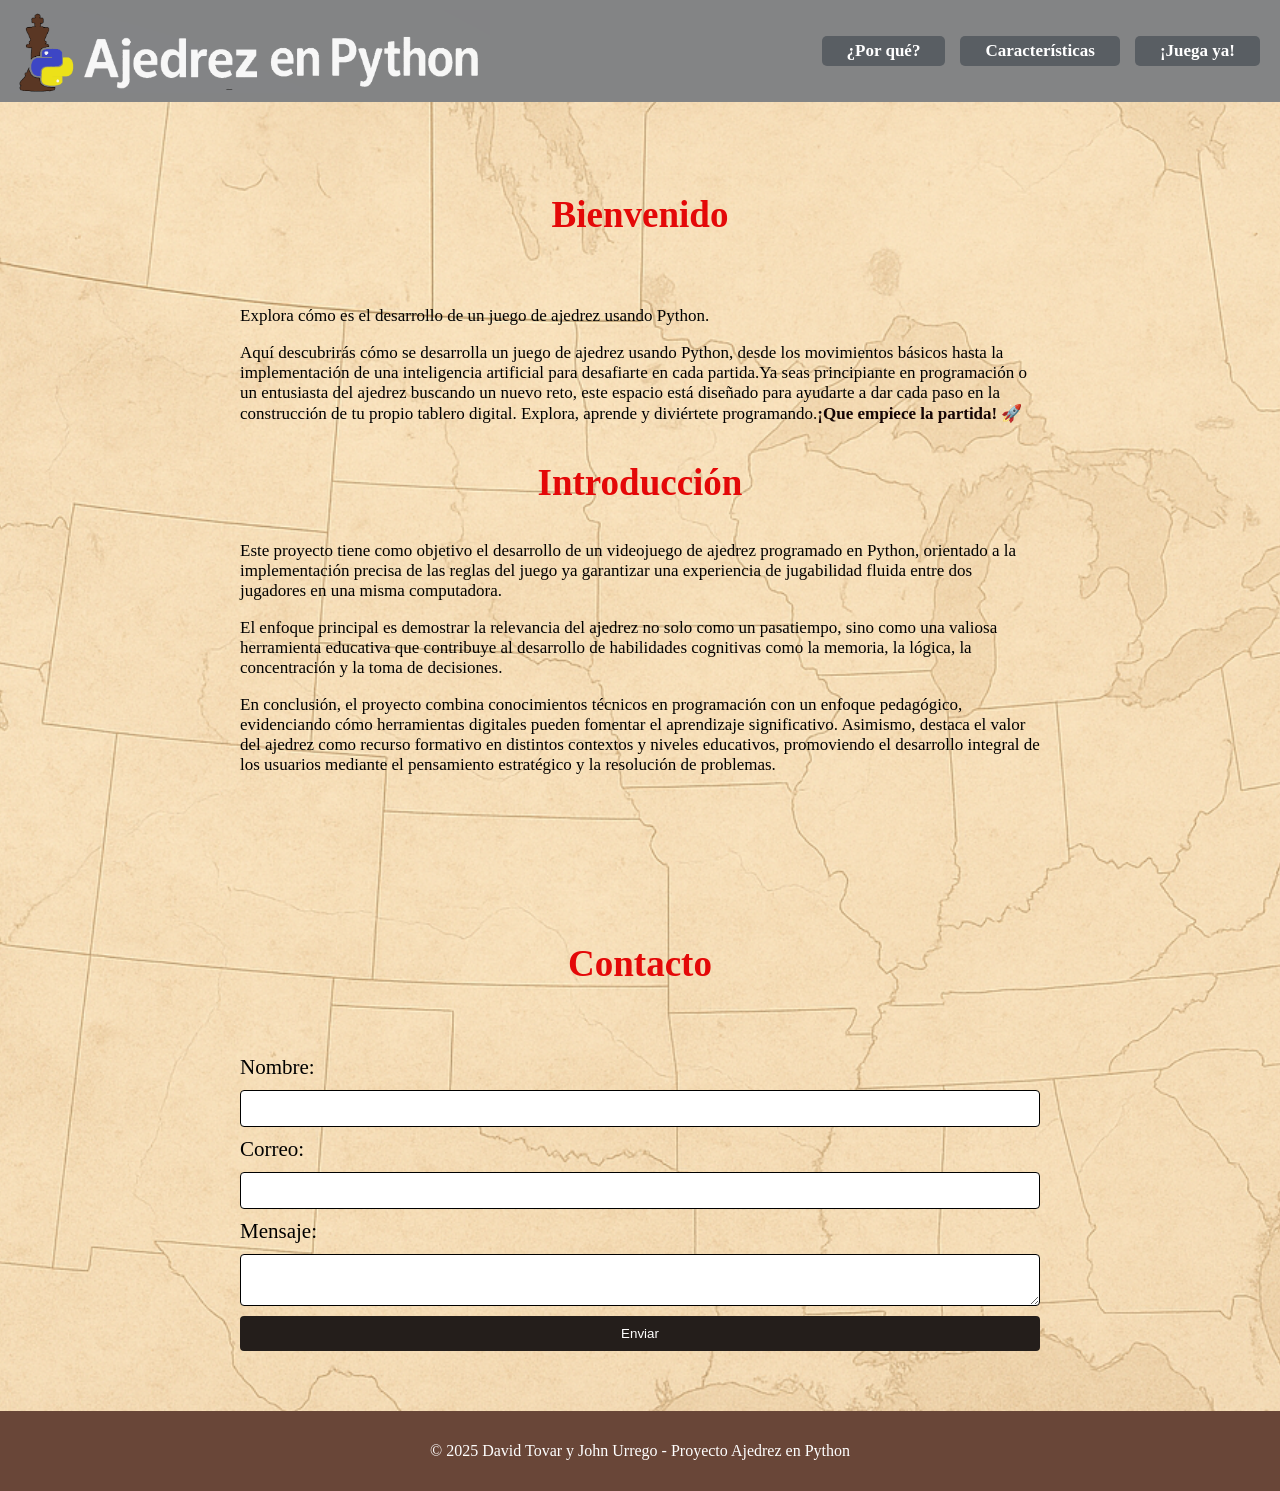
<file: index.html>
<!DOCTYPE html>
<html lang="es">
<head>
  <meta charset="UTF-8" />
  <meta name="viewport" content="width=device-width, initial-scale=1.0" />
  <title>Ajedrez en Python</title>
  <link rel="stylesheet" href="styles.css" />
</head>
<body>
  <header>
    <nav>
      <div><img src="loggo.png" alt="Ajedrez en Python" class="logo">
      </div>
      <ul>
        <li><a href="por-que.html">¿Por qué?</a></li>
        <li><a href="caracteristicas.html">Características</a></li>
        <li><a href="Jugar.html">¡Juega ya!</a></li>
      </ul>
    </nav>
  </header>

  <section id="inicio" class="seccion">
    <h2>Bienvenido</h2>
    <p>Explora cómo es el desarrollo de un juego de ajedrez usando Python.</p>
    <p>Aquí descubrirás cómo se desarrolla un juego de ajedrez usando Python, desde los movimientos básicos hasta la implementación de una inteligencia artificial para desafiarte en cada partida.Ya seas principiante en programación o un entusiasta del ajedrez buscando un nuevo reto, este espacio está diseñado para ayudarte a dar cada paso en la construcción de tu propio tablero digital. Explora, aprende y diviértete programando.<span class="resaltado">¡Que empiece la partida! 🚀</span></p>
    <h3>Introducción</h3>
    <p>Este proyecto tiene como objetivo el desarrollo de un videojuego de ajedrez programado en Python, orientado a la implementación precisa de las reglas del juego ya garantizar una experiencia de jugabilidad fluida entre dos jugadores en una misma computadora. </p>
    <p>El enfoque principal es demostrar la relevancia del ajedrez no solo como un pasatiempo, sino como una valiosa herramienta educativa que contribuye al desarrollo de habilidades cognitivas como la memoria, la lógica, la concentración y la toma de decisiones.</p>
    <p>En conclusión, el proyecto combina conocimientos técnicos en programación con un enfoque pedagógico, evidenciando cómo herramientas digitales pueden fomentar el aprendizaje significativo. Asimismo, destaca el valor del ajedrez como recurso formativo en distintos contextos y niveles educativos, promoviendo el desarrollo integral de los usuarios mediante el pensamiento estratégico y la resolución de problemas.</p>
  </section>
  
  <section id="contacto" class="seccion">
    <h2>Contacto</h2>
    <form id="formulario">
      <label>Nombre:</label>
      <input type="text" required />
      <label>Correo:</label>
      <input type="email" required />
      <label>Mensaje:</label>
      <textarea required></textarea>
      <button type="submit">Enviar</button>
    </form>
  </section>

  <footer>
    <p>© 2025 David Tovar y John Urrego - Proyecto Ajedrez en Python</p>
  </footer>

  <script src="script.js"></script>
</body>
</html>
</file>
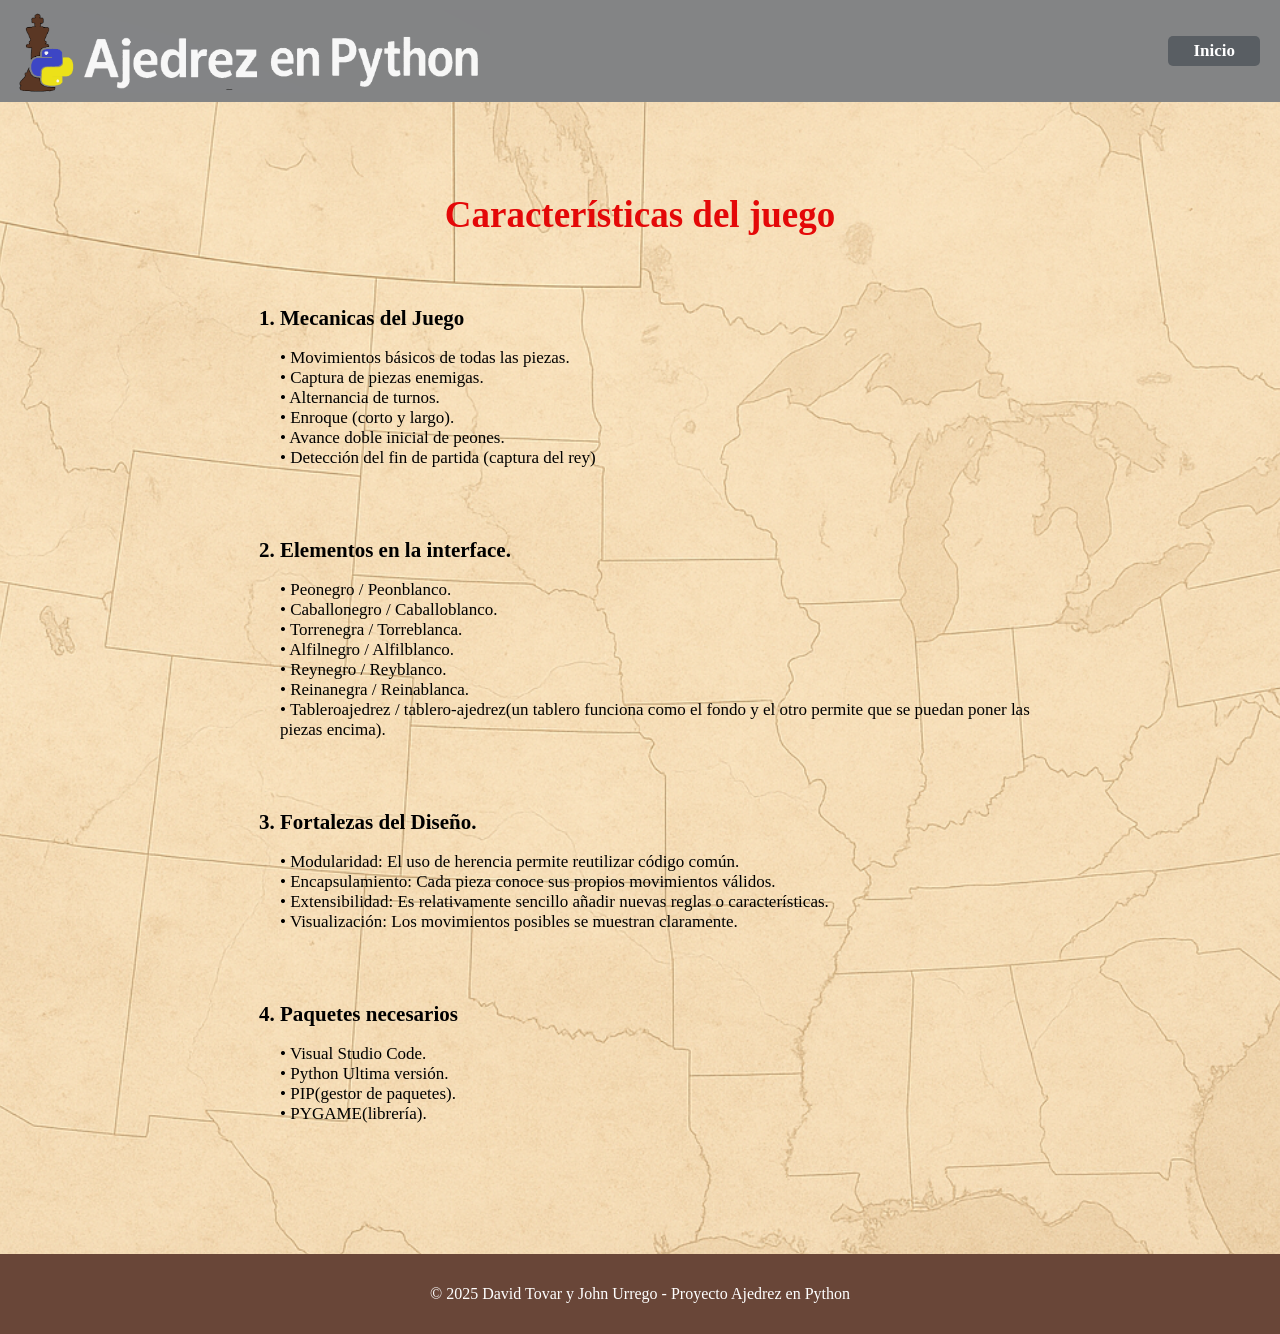
<file: caracteristicas.html>
<!DOCTYPE html>
<html lang="es">
<head>
  <meta charset="UTF-8" />
  <meta name="viewport" content="width=device-width, initial-scale=1.0" />
  <title>Ajedrez en Python</title>
  <link rel="stylesheet" href="styles.css" />
</head>
<body>
  <header>
    <nav>
      <div><img src="loggo.png" alt="Ajedrez en Python" class="logo">
      </div>
      <ul>
        <li><a href="index.html">Inicio</a></li>
      </ul>
    </nav>
  </header>

  <section id="caracteristicas" class="seccion">
    <h2>Características del juego</h2>
   <ol>
    <li>Mecanicas del Juego</li>
    <p>• Movimientos básicos de todas las piezas.<br>• Captura de piezas enemigas.<br>• Alternancia de turnos.<br>• Enroque (corto y largo).<br>• Avance doble inicial de peones.<br>• Detección del fin de partida (captura del rey)</p>
    <li>Elementos en la interface.</li>
    <p>• Peonegro / Peonblanco.<br>• Caballonegro / Caballoblanco.<br>• Torrenegra / Torreblanca.<br>• Alfilnegro / Alfilblanco.<br>• Reynegro / Reyblanco.<br>• Reinanegra / Reinablanca.<br>• Tableroajedrez / tablero-ajedrez(un tablero funciona como el fondo y el otro permite que se puedan poner las piezas encima).</p>
    <li>Fortalezas del Diseño.</li>
    <p>• Modularidad: El uso de herencia permite reutilizar código común.<br>• Encapsulamiento: Cada pieza conoce sus propios movimientos válidos.<br>• Extensibilidad: Es relativamente sencillo añadir nuevas reglas o características.<br>• Visualización: Los movimientos posibles se muestran claramente.</p>
    <li>Paquetes necesarios</li>
    <p>• Visual Studio Code.<br>• Python Ultima versión.<br>• PIP(gestor de paquetes).<br>• PYGAME(librería).</p>
   </ol>
  </section>

  <footer>
    <p>© 2025 David Tovar y John Urrego - Proyecto Ajedrez en Python</p>
  </footer>
</body>
</file>
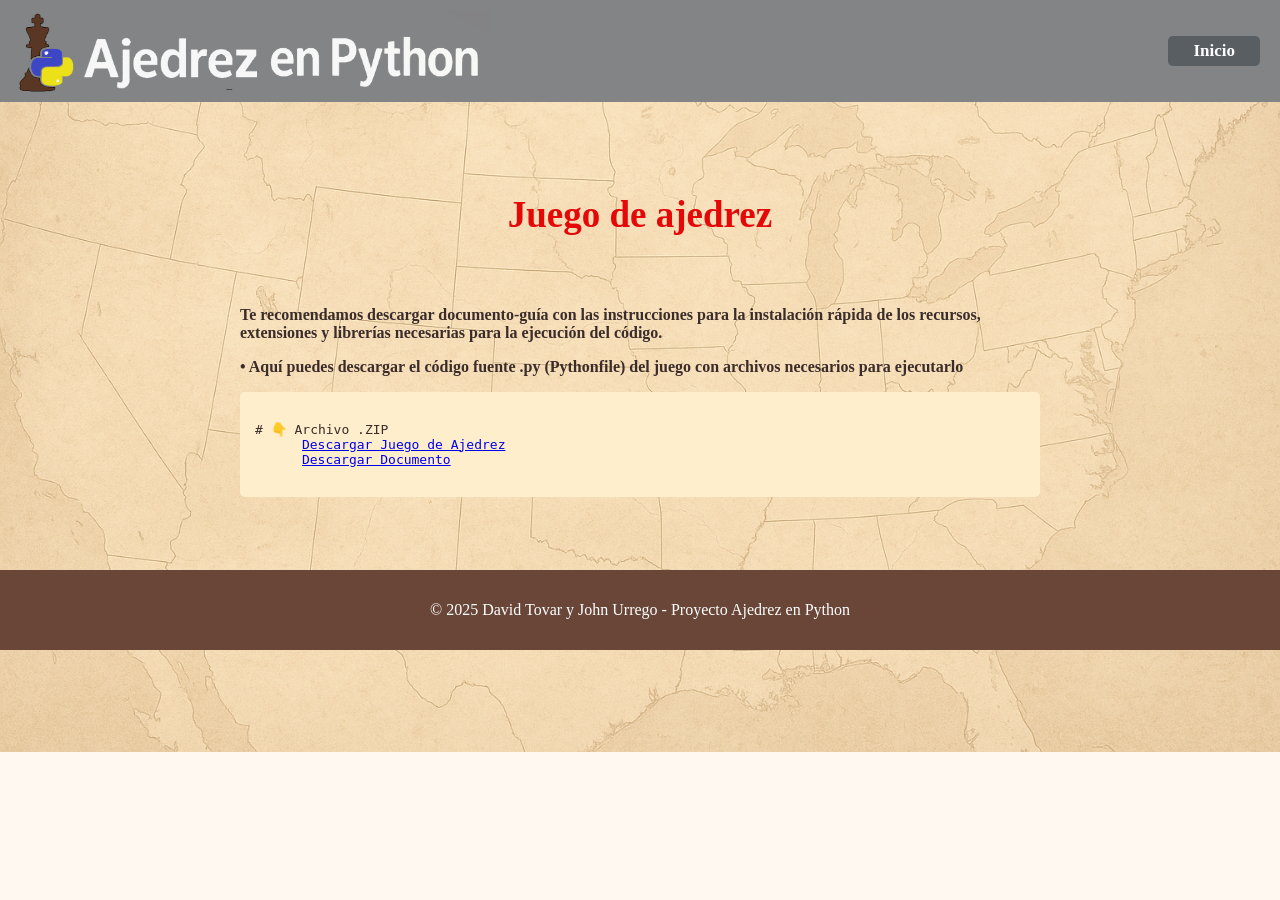
<file: Jugar.html>
<!DOCTYPE html>
<html lang="es">
<head>
  <meta charset="UTF-8" />
  <meta name="viewport" content="width=device-width, initial-scale=1.0" />
  <title>Ajedrez en Python</title>
  <link rel="stylesheet" href="styles.css" />
</head>
<body>
  <header>
    <nav>
      <div><img src="loggo.png" alt="Ajedrez en Python" class="logo">
      </div>
      <ul>
        <li><a href="index.html">Inicio</a></li>
      </ul>
    </nav>
  </header>

  <section id="Jugar" class="seccion">
    <h2>Juego de ajedrez</h2>
    <p>Te recomendamos descargar documento-guía con las instrucciones para la instalación rápida de los recursos, extensiones y librerías necesarias para la ejecución del código.</p>
    <p>• Aquí puedes descargar el código fuente .py (Pythonfile) del juego con archivos necesarios para ejecutarlo</p>
    <pre><code>
# 👇 Archivo .ZIP
      <a href="Ajedrezoo.zip" download>Descargar Juego de Ajedrez</a>
      <a href="Documento Instrucciones.zip" download>Descargar Documento</a>
    </code></pre>
  </section>
  <footer>
    <p>© 2025 David Tovar y John Urrego - Proyecto Ajedrez en Python</p>
  </footer>
</file>
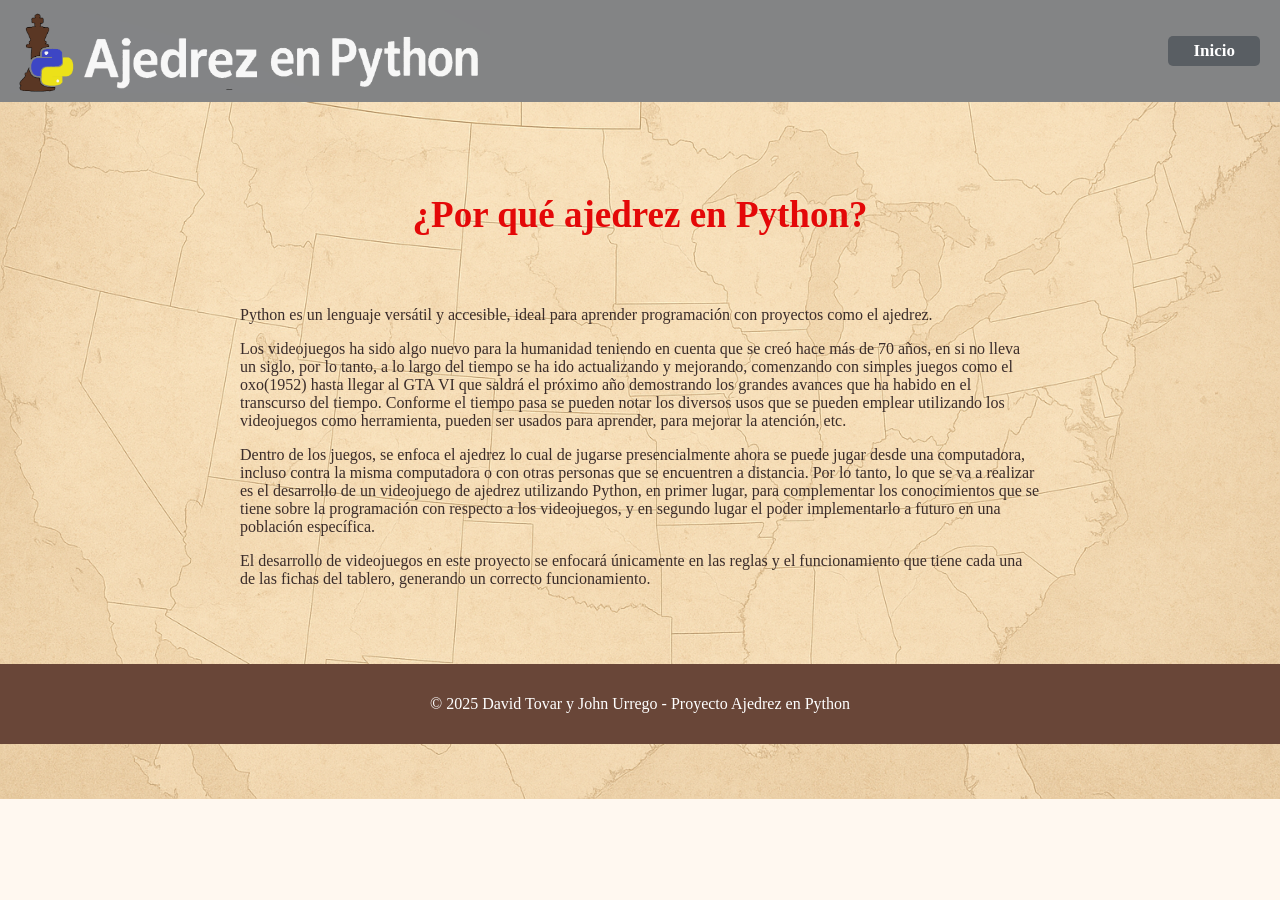
<file: por-que.html>
<!DOCTYPE html>
<html lang="es">
<head>
  <meta charset="UTF-8" />
  <meta name="viewport" content="width=device-width, initial-scale=1.0" />
  <title>Ajedrez en Python</title>
  <link rel="stylesheet" href="styles.css" />
</head>
<body>
  <header>
    <nav>
      <div><img src="loggo.png" alt="Ajedrez en Python" class="logo">
      </div>
      <ul>
        <li><a href="index.html">Inicio</a></li>
      </ul>
    </nav>
  </header>

  <section id="por-que" class="seccion">
    <h2>¿Por qué ajedrez en Python?</h2>
    <p>Python es un lenguaje versátil y accesible, ideal para aprender programación con proyectos como el ajedrez.</p>
    <p>Los videojuegos ha sido algo nuevo para la humanidad teniendo en cuenta que se creó hace más de 70 años, en si no lleva un siglo, por lo tanto, a lo largo del tiempo se ha ido actualizando y mejorando, comenzando con simples juegos como el oxo(1952) hasta llegar al GTA VI que saldrá el próximo año demostrando los grandes avances que ha habido en el transcurso del tiempo. Conforme el tiempo pasa se pueden notar los diversos usos que se pueden emplear utilizando los videojuegos como herramienta, pueden ser usados para aprender, para mejorar la atención, etc.   </p>
    <p>Dentro de los juegos, se enfoca el ajedrez lo cual de jugarse presencialmente ahora se puede jugar desde una computadora, incluso contra la misma computadora o con otras personas que se encuentren a distancia. Por lo tanto, lo que se va a realizar es el desarrollo de un videojuego de ajedrez utilizando Python, en primer lugar, para complementar los conocimientos que se tiene sobre la programación con respecto a los videojuegos, y en segundo lugar el poder implementarlo a futuro en una población específica. </p>
    <p>El desarrollo de videojuegos en este proyecto se enfocará únicamente en las reglas y el funcionamiento que tiene cada una de las fichas del tablero, generando un correcto funcionamiento.</p>
    <p></p>
  </section>
  <footer>
    <p>© 2025 David Tovar y John Urrego - Proyecto Ajedrez en Python</p>
  </footer>
</file>
<file: styles.css>
body {
    margin: 0;
    font-family: 'Segoe UI', 'Times New Roman', Times,;
    background: #fff8f0;
    color: #3a2c2a;
    background-image: url('fondo.png');
    background-size: cover; 
    background-position: center; 
    background-repeat: no-repeat; 
  }
  
  header {
    background-color: #838485;
    color: white;
    padding: 20px;
    position: sticky;
    top: 0;
    z-index: 10;
  }

  .logo {
    max-width: 480px;   
    height: auto; 
    display: block; 
    margin: 0 auto; 
    position: absolute; /* Permite posicionar el elemento de manera precisa */
    top: 10px; /* Ajusta la distancia desde la parte superior */
    left: 10px; /* Ajusta la distancia desde el borde izquierdo */
    height: auto; /* Mantiene la proporción */
}

  
  nav {
    display: flex;
    justify-content: space-between;
    align-items: center;
  }
  
  nav ul {
    list-style: none;
    display: flex;
    gap: 15px;
  }
  
  nav a {
    color: white;
    text-decoration: none;
    font-weight: bold;
  }
  
  .seccion {
    padding: 60px 20px;
    max-width: 800px;
    margin: auto;
  }
  
  pre {
    background: #ffeecc;
    padding: 15px;
    overflow-x: auto;
    border-radius: 5px;
  }
  
  form {
    display: flex;
    flex-direction: column;
    gap: 10px;
  }
  
  input, textarea {
    padding: 10px;
    border: 1px solid #000000;
    border-radius: 4px;
  }
  
  button {
    padding: 10px;
    background-color: #241e1b;
    color: white;
    border: none;
    border-radius: 4px;
    cursor: pointer;
  }
  
  button:hover {
    background-color: #7d655d;
  }
  
  footer {
    background: #694638;
    color: white;
    text-align: center;
    padding: 15px;
  }
  
ul {
    list-style: none; /* Elimina los estilos de lista */
    padding: 0;
    display: flex;
    gap: 15px; /* Espacio entre botones */
}

li a {
    display: inline-block; /* Convierte los enlaces en elementos con tamaño */
    background-color: #595e63; /* Color de botón */
    color: white; /* Texto blanco */
    padding: 5px 25px; /* Espaciado interno */
    border-radius: 5px; /* Bordes redondeados */
    text-decoration: none; /* Quita el subrayado */
    transition: background-color 0.3s; /* Suaviza el cambio de color */
}
li a:hover {
    background-color: #979ca1; /* Cambia el color al pasar el mouse */
}
#Jugar h2, #caracteristicas h2, #contacto h2 , #por-que h2, #inicio h2, h3 {
    text-align: center;
    font-size: 37px;
    color: #e40808;
}

#inicio p, #caracteristicas p, li  {
    font-size: 17px;
    color: #000000;
}

#caracteristicas p, h2{
    margin-bottom: 70px; /* Espacio entre renglones */
}

#formulario label, #caracteristicas li {
    font-size: 21px;
    color: #000000;
}
#Jugar p, #caracteristicas li{
  font-weight: bold;
}
.resaltado {
    font-weight: bold; /* Negrilla */
    color: rgb(20, 4, 4); /* Color rojo */
}
</file>
